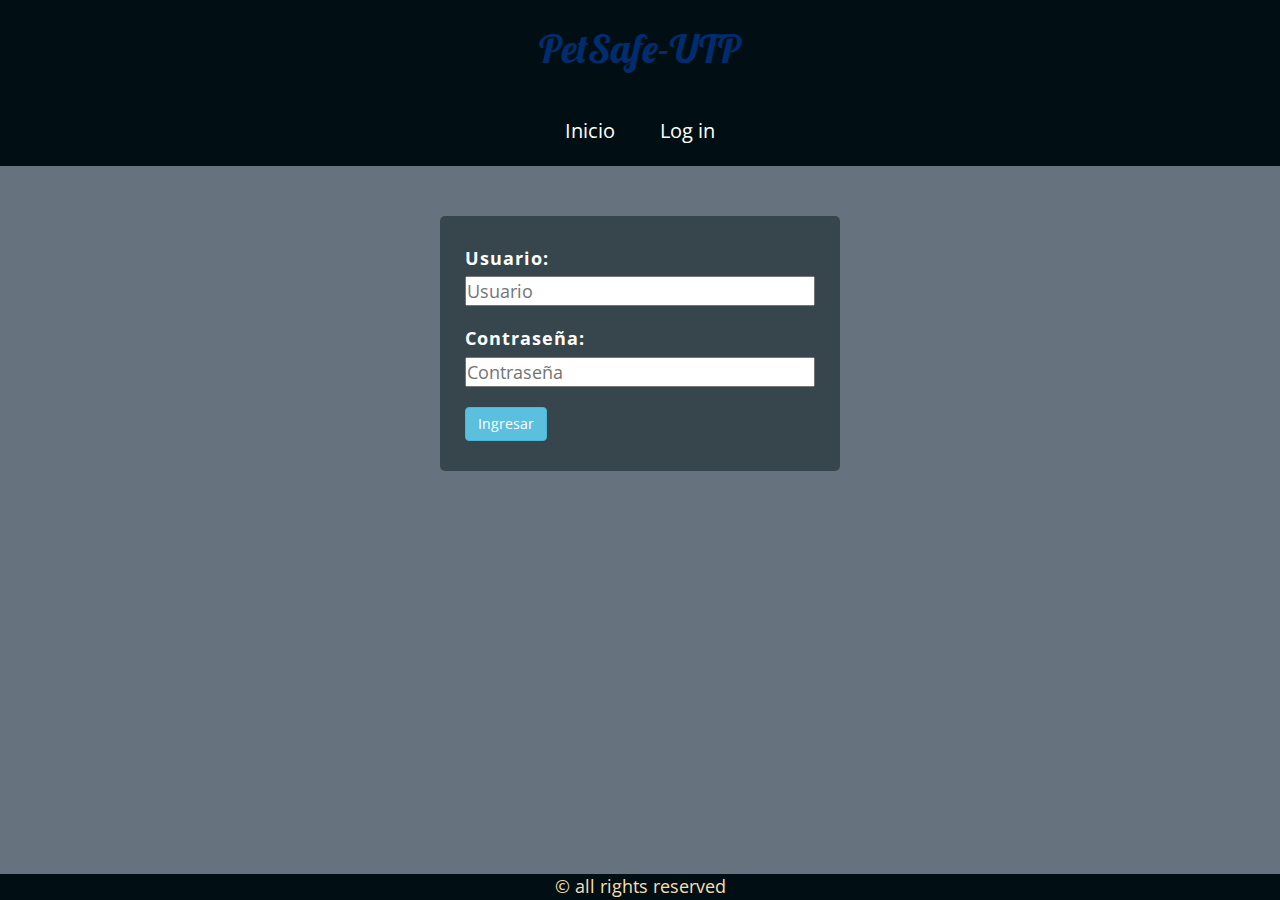
<file: intranetlog.html>
<!DOCTYPE html>
<html lang="es">

<head>
    <meta charset="UTF-8">
    <meta name="viewport" content="width=device-width, initial-scale=1.0">
    <link href="css/bootstrap.css" rel="stylesheet" type="text/css">
    <link type="text/css" rel="stylesheet" href="css/estilosLogin.css">
    <title>Intranet</title>
</head>

<body>
    <header>
        <div class="logo logo_main">PetSafe-UTP</div>

        <div class="nav">
            <nav class="menu">
                <ul>
                    <li><a href="index.html" style="text-decoration: none;">Inicio</a></li>
                    <li><a href="login.html" style="text-decoration: none;">Log in</a></li>
                </ul>
            </nav>
        </div>
    </header>

    <section class="login">
        <form class="formulario" method="post" action="intranetLog.php">

            <label for="usuario">Usuario:</label>
            <input id="usuario" name="usuario" placeholder="Usuario" required>

            <label for="contraseña">Contraseña:</label>
            <input id="contraseña" name="contraseña" type="password" placeholder="Contraseña" required>

            <input id="submit" name="submit" type="submit" class="btn btn-info" style="margin: 2rem 0;" value="Ingresar">

        </form>
    </section>

    <i class="fas fa-ellipsis-v btn-menu"></i>
    <footer class="footer">&copy all rights reserved</footer>


</body>

</html>
</file>
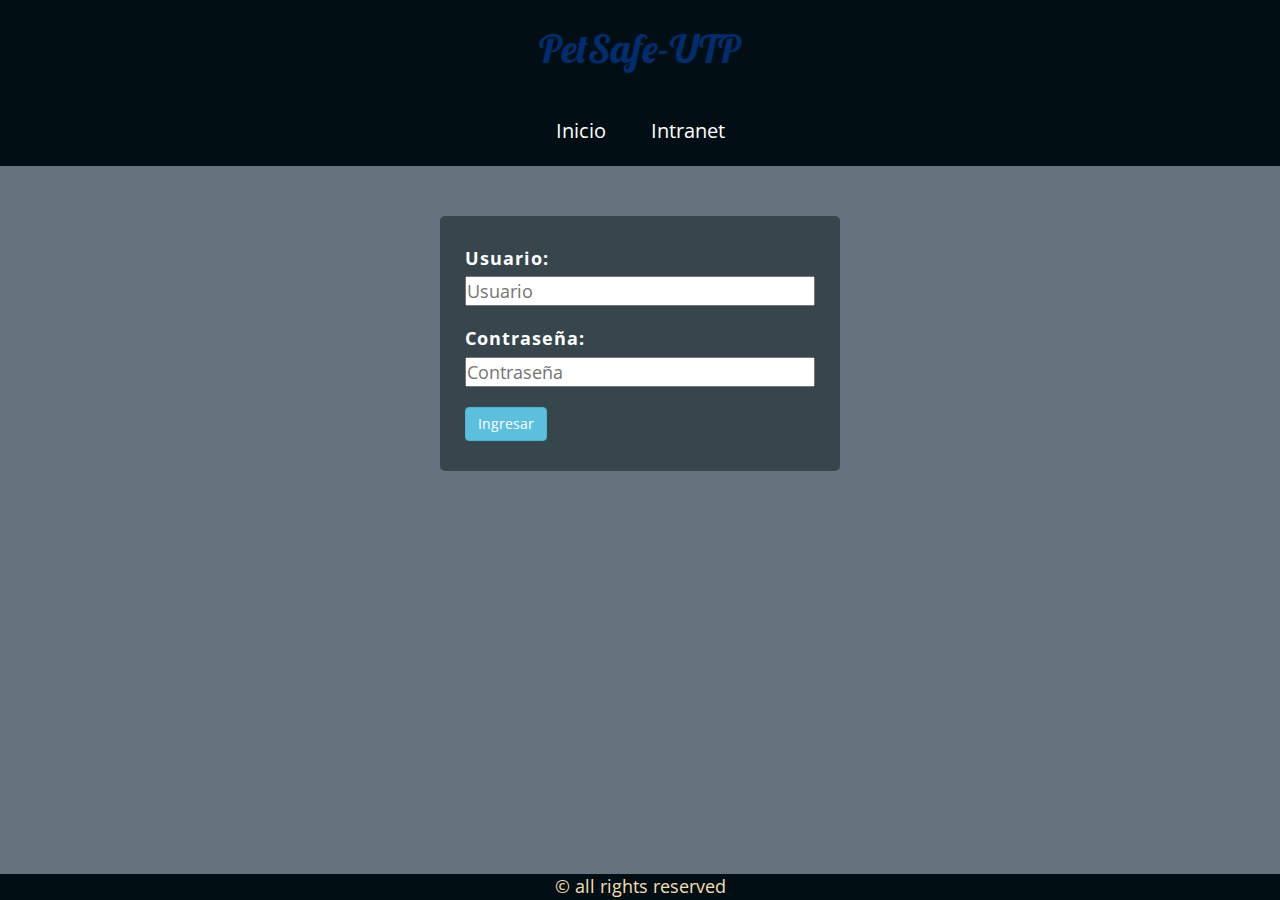
<file: login.html>
<!DOCTYPE html>
<html lang="es">

<head>
    <meta charset="UTF-8">
    <meta name="viewport" content="width=device-width, initial-scale=1.0">
    <link href="css/bootstrap.css" rel="stylesheet" type="text/css">
    <link type="text/css" rel="stylesheet" href="css/estilosLogin.css">
    <title>Log In</title>
</head>

<body>
    <header>
        <div class="logo logo_main">PetSafe-UTP</div>

        <div class="nav">
            <nav class="menu">
                <ul>
                    <li><a href="index.html"  style="text-decoration: none;">Inicio</a></li>
                    <li><a href="intranetLog.html"  style="text-decoration: none;">Intranet</a></li>
                </ul>
            </nav>
        </div>
    </header>
    <div class="backg">
        
    <section class="login">
        <form class="formulario" method="post" action="login.php">

            <label for="usuario">Usuario:</label>
            <input id="usuario" name="usuario" placeholder="Usuario" required>

            <label for="contraseña">Contraseña:</label>
            <input id="contraseña" name="contraseña" type="password" placeholder="Contraseña" required>

            <button type='button' class='btn btn-info ' style="margin:2rem 0 ">Ingresar</button></a>

        </form>
    </section>

    <i class="fas fa-ellipsis-v btn-menu"></i>
    <footer class="footer" >&copy all rights reserved</footer>
    </div>
</body>

</html>
</file>
<file: css/estilosLogin.css>
@import url('https://fonts.googleapis.com/css2?family=Lobster&family=Open+Sans&display=swap');
*{margin: 0; padding: 0;font-family: 'Open Sans';
}
body{
    background-color: rgba(0, 22, 40, .6);
}
.logo{
    font-family:'Lobster', cursive;
    font-size: 4rem;
}
.logo_main{
    padding: 20px;
    background: rgb(1, 15, 20);
    color: rgb(0, 45, 112);
    cursor: default;
    text-align: center;
}
.nav{
    width: 100%;
    background: rgb(1, 15, 20);
    color: white;
    font-size: 2rem;
}

nav ul{
    margin:0;
    padding: 0;
    text-align: center;
}
nav li{
    margin: 0;
    padding: 0;
    display: inline-block;    
    
}
nav a{
    display: block;
    padding: 20px;
    margin: 0;
    color: white;
    text-decoration: none;
    transition: 0.2s ease all;
}
nav a:hover{
    color: white;
    background: rgb(1, 103, 199);
}


 
.login {
    display:block;
    margin:50px auto;
    width:400px;
    background-color: rgba(1, 15, 20, 0.459); 
    border-radius: 5px;
}
 
form {
    margin:0 auto;
    padding: 10px 0;
    width:350px;
    font-size: 18px;
}
 
label {
    display:block;
    margin-top:20px;
    letter-spacing:1px;
    color:white;
}

#usuario, #contraseña{
    width: 100%;
    height: 3rem;
}

body.nav_fixed .nav{
    position: fixed;
    top: 0;
}

body.nav_fixed .nav .wrap{
    left: 0;
}


.btn-menu{
    width: 60px;
    height: 60px;
    padding: 22px;
    text-align: center;
    position: fixed;
    bottom: 20px;
    right: 20px;
    background: #019CDE;
    border-radius: 50%;
    color: white;
    cursor: pointer;
    transition: all 500ms cubic-bezier(1, 0, 0, 1);
    transform: translateX(150px);
}

.btn-menu:hover{
    transform: scale(1.2);
}


.footer{
    background-color: rgb(1, 15, 20);
    color: wheat;
    text-align: center;
    font-size: 18px;
    position: absolute;
    bottom: 0;
    width: 100% ;
}



@media screen and (max-width: 426px){

    .logo{
        font-size: 3rem;
    }
    .login{
        width: 300px;
    }
    form{
        width: 250px;
    }
}

@media screen and (max-width: 321px){

    .logo{
        font-size: 3rem;
    }
    .login{
        width: 200px;
    }
    
    form{
        width: 150px;
    }
}
</file>
